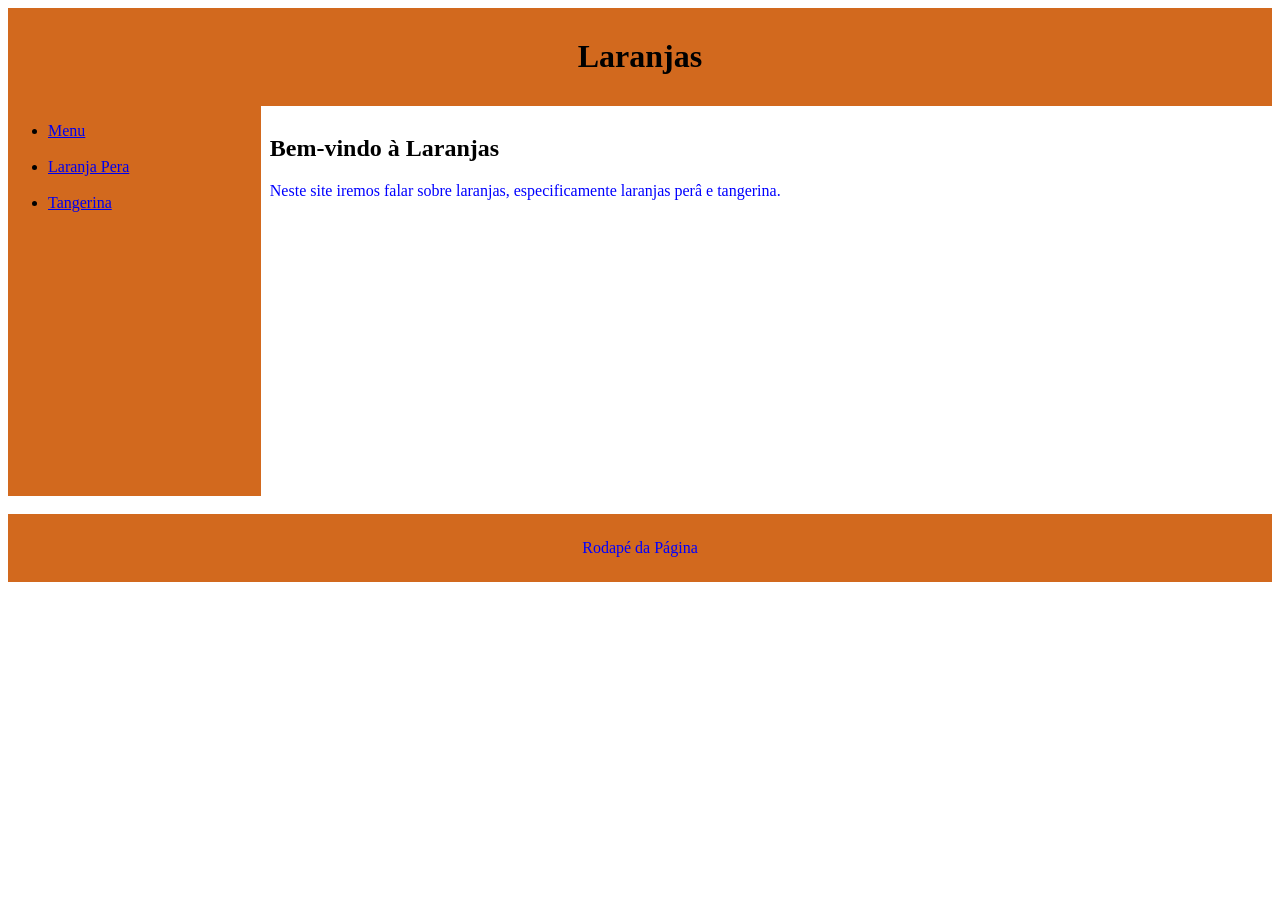
<file: Index.HTML>
<!DOCTYPE html>
<html lang="en">
<head>
    <meta charset="UTF-8">
    <meta name="viewport" content="width=device-width, initial-scale=1.0">
    <title>Document</title>
    <link rel="stylesheet" href="styles.CSS">
    <style type="text/css">
        h1{
            color:black;
            font: size 39px;
        }
        p{
            color:blue;
            font: size 20px;
        }
    </style>
</head>
<body>
    <div id="header">
        <h1>Laranjas</h1>
    </div>

    <div id="menu">
        <ul>
            <li><a href="Index.HTML">Menu</a></li><br>
            <li><a href="pagina1.HTML">Laranja Pera</a></li><br>
            <li><a href="pagina2.html">Tangerina</a></li><br>
        </ul>
    </div>

    <div id="main">
        <h2>Bem-vindo à Laranjas</h2>
        <p>Neste site iremos falar sobre laranjas, especificamente laranjas perâ e tangerina.</p>
    </div>

    <div id="footer">
        <p>Rodapé da Página</p>
    </div>
</body>
</html>
</file>
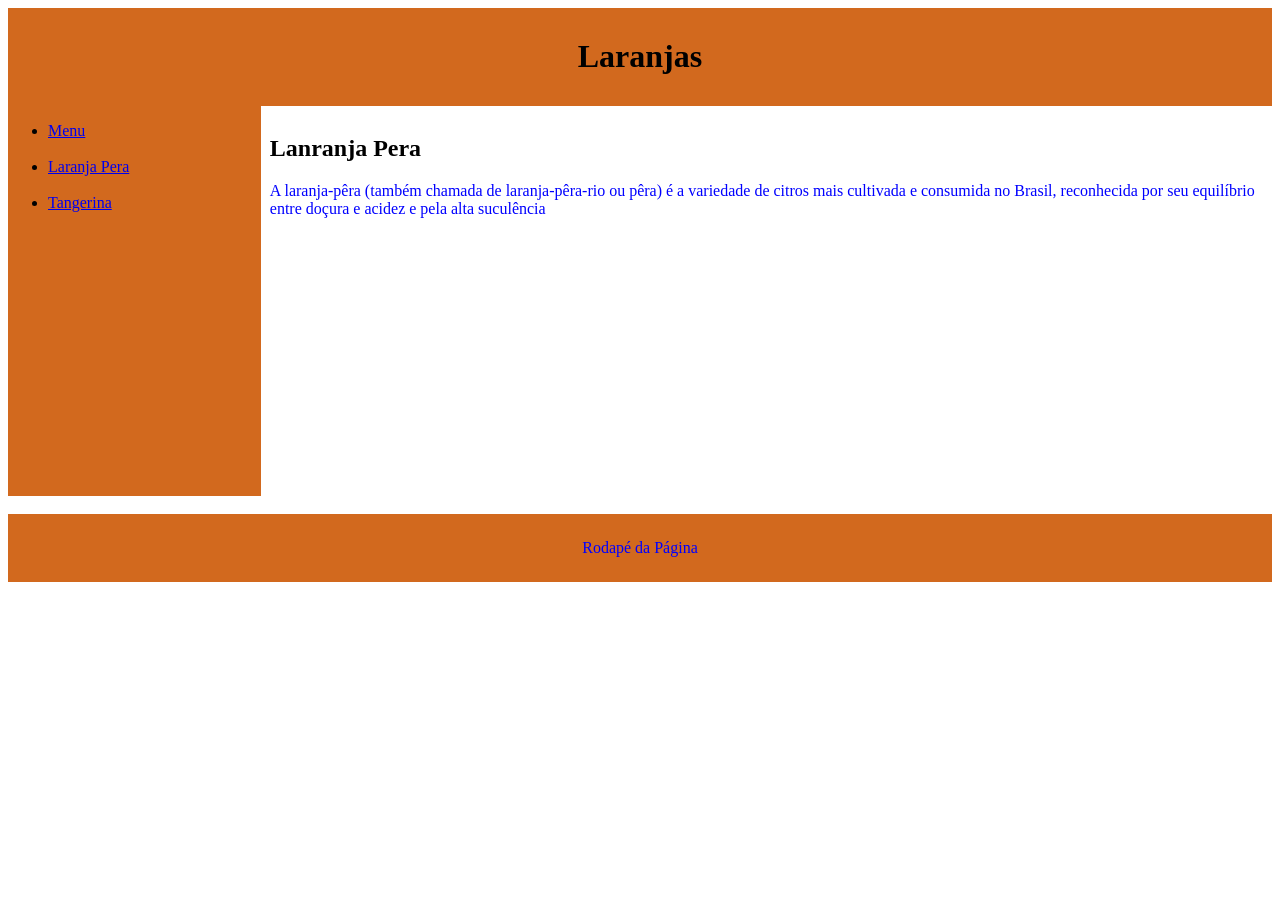
<file: pagina1.html>
<!DOCTYPE html>
<html lang="en">
<head>
    <meta charset="UTF-8">
    <meta name="viewport" content="width=device-width, initial-scale=1.0">
    <title>Document</title>
    <link rel="stylesheet" href="styles.CSS">
    <style type="text/css">
        h1{
            color:black;
            font: size 39px;
        }
        p{
            color:blue;
            font: size 20px;
        }
    </style>
</head>
<body>
    <div id="header">
        <h1>Laranjas</h1>
    </div>

    <div id="menu">
        <ul>
            <li><a href="Index.HTML">Menu</a></li><br>
            <li><a href="pagina1.HTML">Laranja Pera</a></li><br>
            <li><a href="pagina2.html">Tangerina</a></li><br>
        </ul>
    </div>

    <div id="main">
        <h2>Lanranja Pera</h2>
        <p>A laranja-pêra (também chamada de laranja-pêra-rio ou pêra) é a variedade de citros mais cultivada e consumida no Brasil, reconhecida por seu equilíbrio entre doçura e acidez e pela alta suculência</p>
    </div>

    <div id="footer">
        <p>Rodapé da Página</p>
    </div>
</html>
</file>
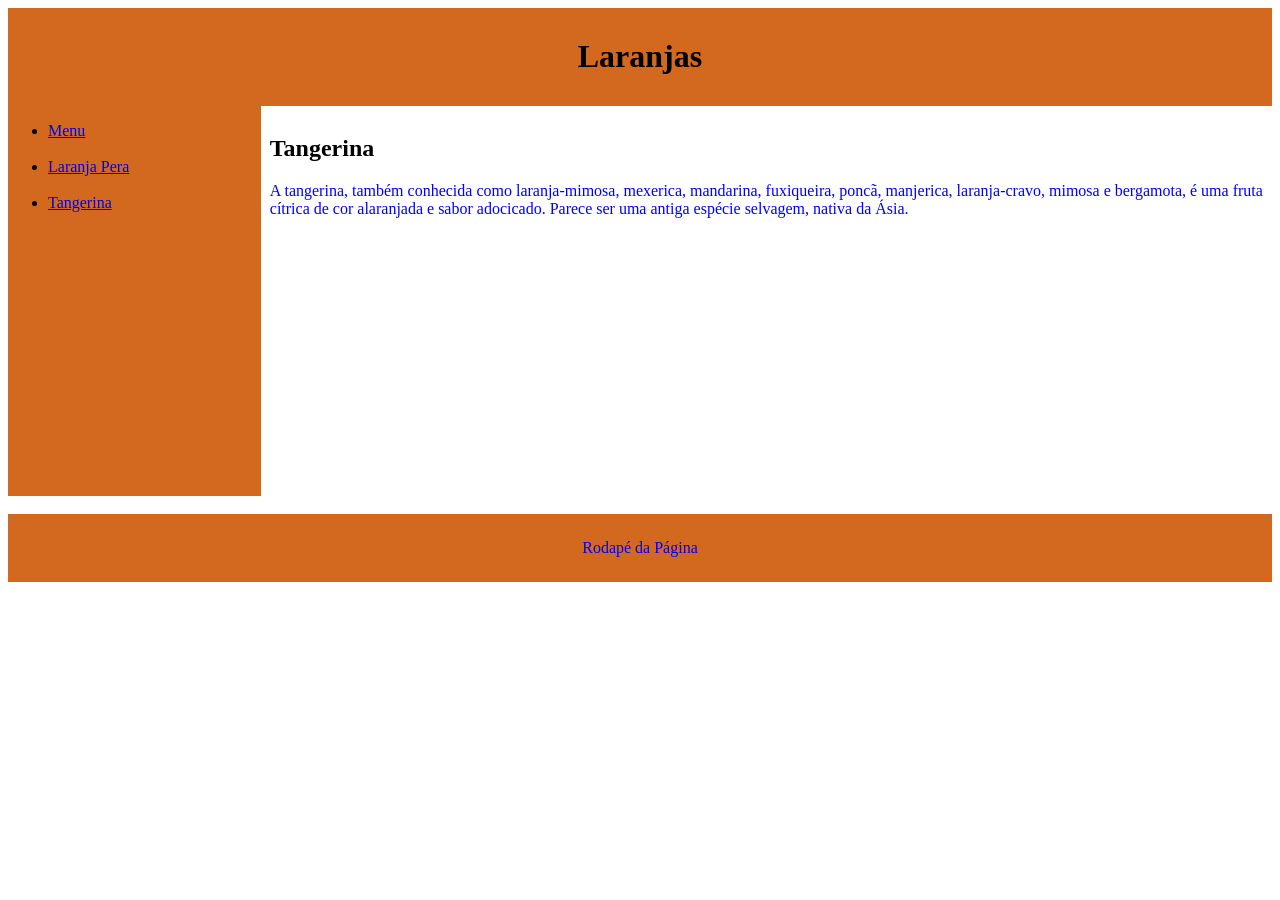
<file: pagina2.html>
<!DOCTYPE html>
<html lang="en">
<head>
    <meta charset="UTF-8">
    <meta name="viewport" content="width=device-width, initial-scale=1.0">
    <title>Document</title>
    <link rel="stylesheet" href="styles.CSS">
    <style type="text/css">
        h1{
            color:black;
            font: size 39px;
        }
        p{
            color:blue;
            font: size 20px;
        }
    </style>
</head>
<body>
    <div id="header">
        <h1>Laranjas</h1>
    </div>

    <div id="menu">
        <ul>
            <li><a href="Index.HTML">Menu</a></li><br>
            <li><a href="pagina1.HTML">Laranja Pera</a></li><br>
            <li><a href="pagina2.html">Tangerina</a></li><br>
        </ul>
    </div>

    <div id="main">
        <h2>Tangerina</h2>
        <p>A tangerina, também conhecida como laranja-mimosa, mexerica, mandarina, fuxiqueira, poncã, manjerica, laranja-cravo, mimosa e bergamota, é uma fruta cítrica de cor alaranjada e sabor adocicado. Parece ser uma antiga espécie selvagem, nativa da Ásia.</p>
    </div>

    <div id="footer">
        <p>Rodapé da Página</p>
    </div>
</body>
</html>
</file>
<file: styles.CSS>
#header {
    background-color:chocolate;
    color:white;
    padding: 9px;
    text-align:center;
    float:center;
}

#menu {
    float:left;
    width:20%;
    height:390px;
    background-color:chocolate;
}

#main {
    margin-left:20%;
    height:390px;
    padding: 9px;
}

#footer {
    background-color:chocolate;
    color:black;
    clear:both;
    text-align:center;
    padding: 9px;
}
</file>
